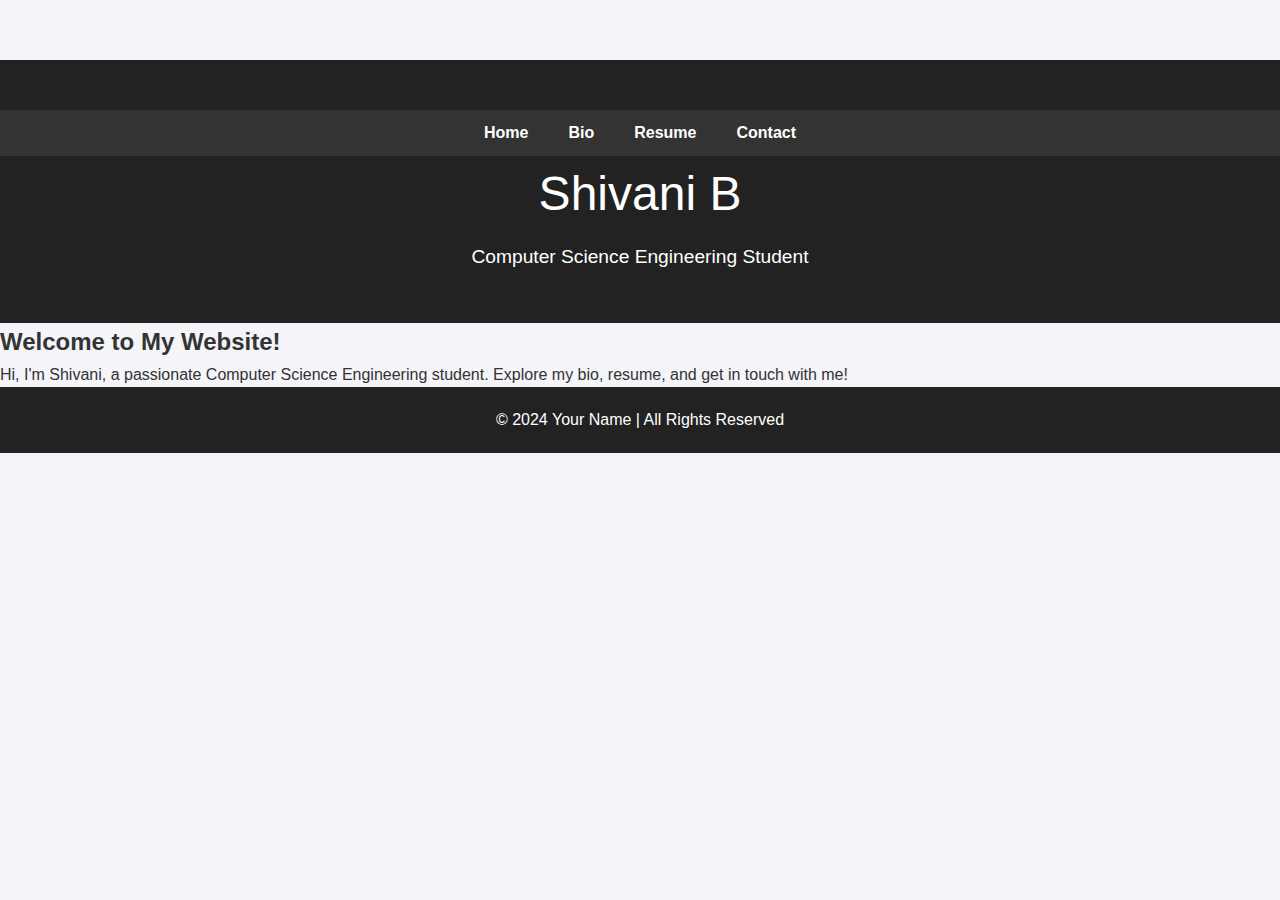
<file: index.html>
<!DOCTYPE html>
<html lang="en">
<head>
    <meta charset="UTF-8">
    <meta name="viewport" content="width=device-width, initial-scale=1.0">
    <meta name="description" content="Personal website of a Computer Science Engineering student with resume and bio-data">
    <title>Home</title>
    <link rel="stylesheet" href="style.css">
</head>
<body>
    <header>
        <nav>
            <ul>
                <li><a href="index.html">Home</a></li>
                <li><a href="bio.html">Bio</a></li>
                <li><a href="resume.html">Resume</a></li>
                <li><a href="contact.html">Contact</a></li>
            </ul>
        </nav>
        <h1>Shivani B</h1>
        <p>Computer Science Engineering Student</p>
    </header>

    <section id="home">
        <div class="container">
            <h2>Welcome to My Website!</h2>
            <p>Hi, I'm Shivani, a passionate Computer Science Engineering student. Explore my bio, resume, and get in touch with me!</p>
        </div>
    </section>

    <footer>
        <p>&copy; 2024 Your Name | All Rights Reserved</p>
    </footer>

</body>
</html>
</file>
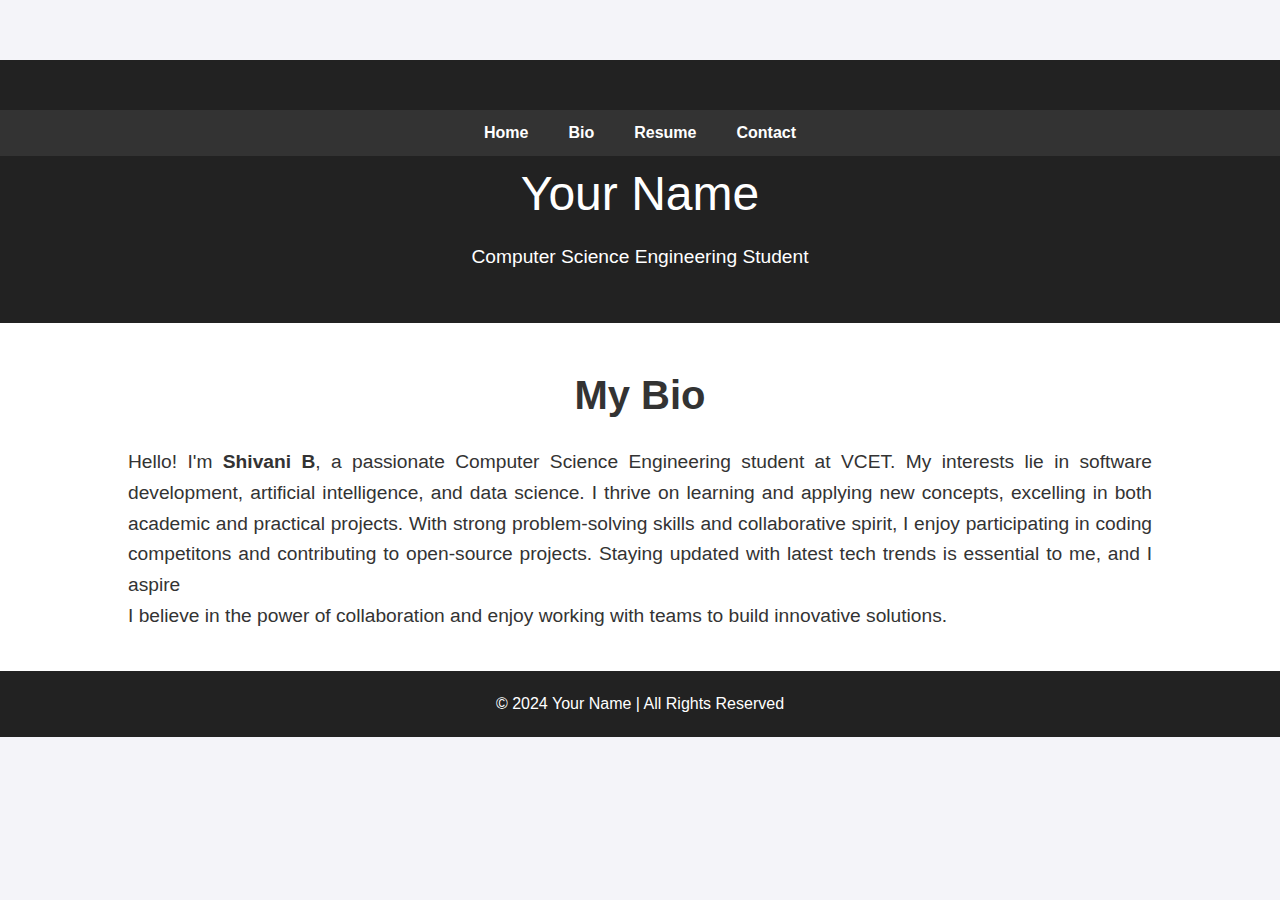
<file: bio.html>
<!DOCTYPE html>
<html lang="en">
<head>
    <meta charset="UTF-8">
    <meta name="viewport" content="width=device-width, initial-scale=1.0">
    <meta name="description" content="Bio page of a Computer Science Engineering student">
    <title>Your Name - Bio</title>
    <link rel="stylesheet" href="style.css">
</head>
<body>
    <header>
        <nav>
            <ul>
                <li><a href="index.html">Home</a></li>
                <li><a href="bio.html">Bio</a></li>
                <li><a href="resume.html">Resume</a></li>
                <li><a href="contact.html">Contact</a></li>
            </ul>
        </nav>
        <h1>Your Name</h1>
        <p>Computer Science Engineering Student</p>
    </header>

    <section id="bio">
        <div class="container">
            <h2>My Bio</h2>
            <p>
                Hello! I'm <strong>Shivani B</strong>, a passionate Computer Science Engineering student at VCET. My interests lie in software development, artificial intelligence, and data science. I thrive on learning and applying new concepts, excelling in both academic and practical projects. With strong problem-solving skills and collaborative spirit, I enjoy participating in coding competitons and contributing to open-source projects. Staying updated with latest tech trends is essential to me, and I aspire 
            </p>
            <p>
                I believe in the power of collaboration and enjoy working with teams to build innovative solutions.
            </p>
        </div>
    </section>

    <footer>
        <p>&copy; 2024 Your Name | All Rights Reserved</p>
    </footer>

</body>
</html>
</file>
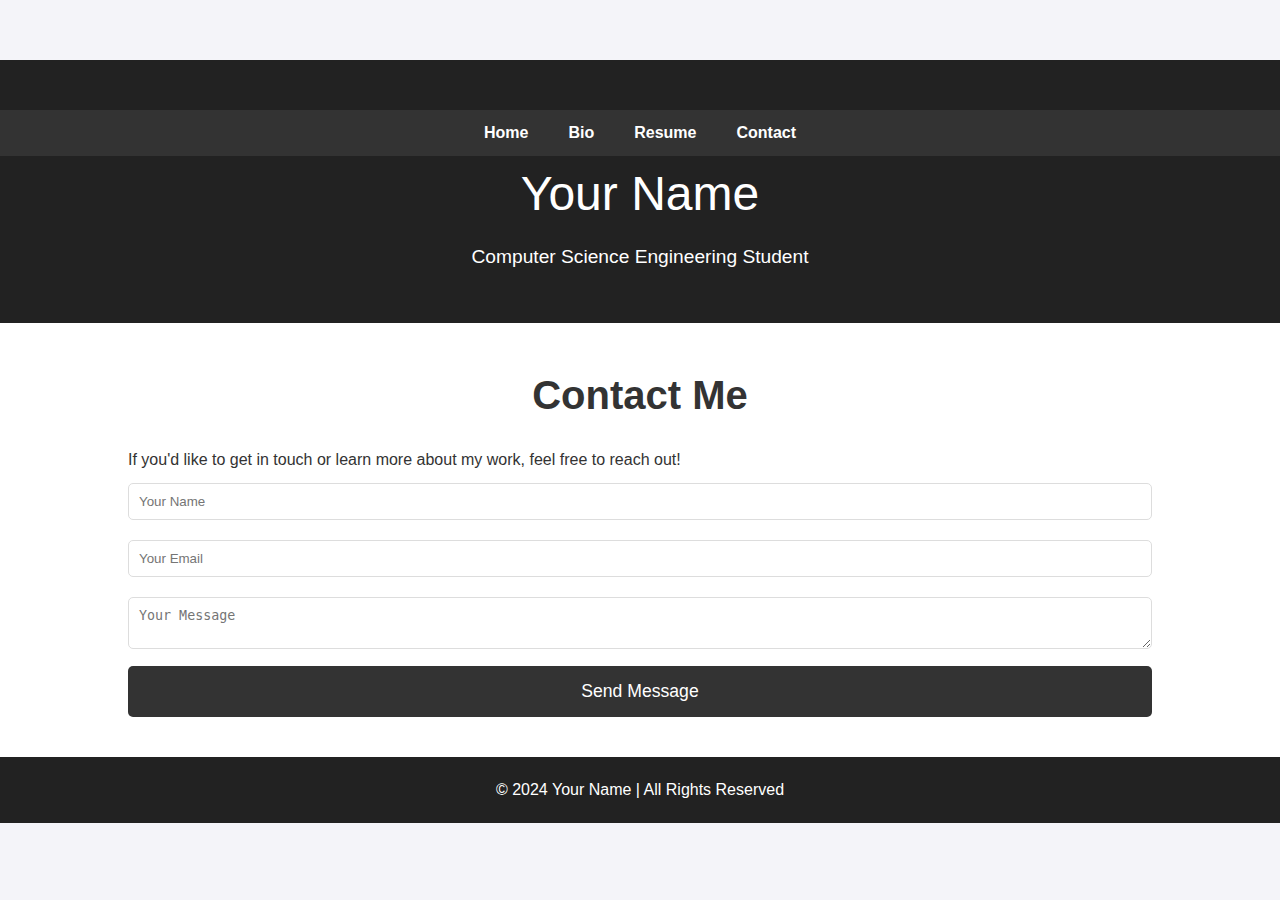
<file: contact.html>
<!DOCTYPE html>
<html lang="en">
<head>
    <meta charset="UTF-8">
    <meta name="viewport" content="width=device-width, initial-scale=1.0">
    <meta name="description" content="Contact page of a Computer Science Engineering student">
    <title>Your Name - Contact</title>
    <link rel="stylesheet" href="style.css">
</head>
<body>
    <header>
        <nav>
            <ul>
                <li><a href="index.html">Home</a></li>
                <li><a href="bio.html">Bio</a></li>
                <li><a href="resume.html">Resume</a></li>
                <li><a href="contact.html">Contact</a></li>
            </ul>
        </nav>
        <h1>Your Name</h1>
        <p>Computer Science Engineering Student</p>
    </header>

    <section id="contact">
        <div class="container">
            <h2>Contact Me</h2>
            <p>If you'd like to get in touch or learn more about my work, feel free to reach out!</p>
            <form action="#" method="post">
                <input type="text" name="name" placeholder="Your Name" required>
                <input type="email" name="email" placeholder="Your Email" required>
                <textarea name="message" placeholder="Your Message" required></textarea>
                <button type="submit">Send Message</button>
            </form>
        </div>
    </section>

    <footer>
        <p>&copy; 2024 Your Name | All Rights Reserved</p>
    </footer>

</body>
</html>
</file>
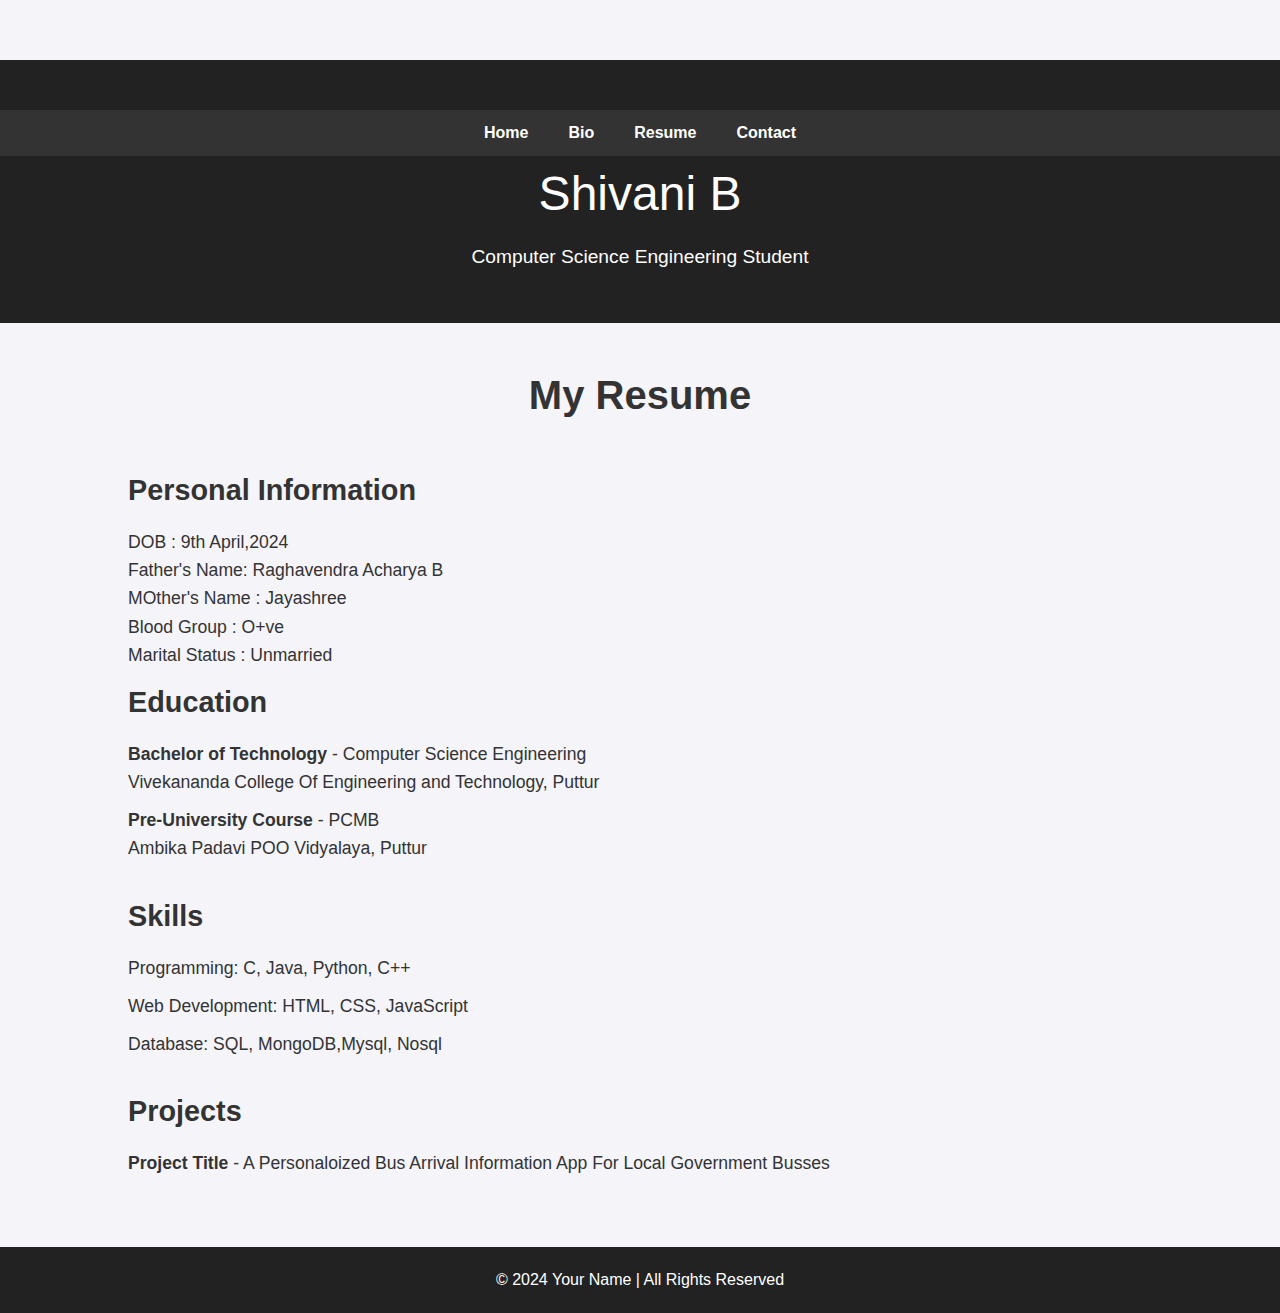
<file: resume.html>
<!DOCTYPE html>
<html lang="en">
<head>
    <meta charset="UTF-8">
    <meta name="viewport" content="width=device-width, initial-scale=1.0">
    <meta name="description" content="Resume page of a Computer Science Engineering student">
    <title>Resume</title>
    <link rel="stylesheet" href="style.css">
</head>
<body>
    <header>
        <nav>
            <ul>
                <li><a href="index.html">Home</a></li>
                <li><a href="bio.html">Bio</a></li>
                <li><a href="resume.html">Resume</a></li>
                <li><a href="contact.html">Contact</a></li>
            </ul>
        </nav>
        <h1>Shivani B</h1>
        <p>Computer Science Engineering Student</p>
    </header>

    <section id="resume">
        <div class="container">
            <h2>My Resume</h2>
            <div class="section">
            <h3>Personal Information</h3>
                <ul>
                    <li>DOB : 9th April,2024<br>Father's Name: Raghavendra Acharya B<br>MOther's Name : Jayashree<br>Blood Group : O+ve<br>Marital Status : Unmarried<br></li>
                </ul>
                <h3>Education</h3>
                <ul>
                    <li><strong>Bachelor of Technology</strong> - Computer Science Engineering<br>Vivekananda College Of Engineering and Technology, Puttur</li>
                    
                    <li><strong>Pre-University Course</strong> - PCMB<br>Ambika Padavi POO Vidyalaya, Puttur</li>
                </ul>
            </div>
            <div class="section">
                <h3>Skills</h3>
                <ul>
                    <li>Programming: C, Java, Python, C++</li>
                    <li>Web Development: HTML, CSS, JavaScript</li>
                    <li>Database: SQL, MongoDB,Mysql, Nosql</li>
                </ul>
            </div>
            <div class="section">
                <h3>Projects</h3>
                <ul>
                    <li><strong>Project Title</strong> - A Personaloized Bus Arrival Information App For Local Government Busses</li>
                </ul>
            </div>
        </div>
    </section>

    <footer>
        <p>&copy; 2024 Your Name | All Rights Reserved</p>
    </footer>

</body>
</html>
</file>
<file: style.css>
/* General reset */
* {
    margin: 0;
    padding: 0;
    box-sizing: border-box;
}

/* Body and Font Settings */
body {
    font-family: 'Open Sans', sans-serif;
    line-height: 1.6;
    background-color: #f4f4f9;
    color: #333;
    padding-top: 60px; /* Adjust for fixed nav */
}

/* Header Styling */
header {
    background-color: #222;
    color: white;
    text-align: center;
    padding: 50px 0;
}

header h1 {
    font-size: 3em;
    font-weight: 500;
    margin-bottom: 10px;
}

header p {
    font-size: 1.2em;
    font-weight: 400;
}

nav ul {
    list-style-type: none;
    display: flex;
    justify-content: center;
    padding: 10px 0;
    background-color: #333;
}

nav ul li {
    margin: 0 20px;
}

nav ul li a {
    color: white;
    text-decoration: none;
    font-weight: 600;
}

nav ul li a:hover {
    text-decoration: underline;
}

/* Bio Section */
#bio {
    background-color: #fff;
    padding: 40px 0;
}

#bio .container {
    width: 80%;
    margin: 0 auto;
}

#bio h2 {
    font-size: 2.5em;
    text-align: center;
    margin-bottom: 20px;
}

#bio p {
    font-size: 1.2em;
    text-align: justify;
}

/* Resume Section */
#resume {
    background-color: #f4f4f9;
    padding: 40px 0;
}

#resume .container {
    width: 80%;
    margin: 0 auto;
}

#resume h2 {
    font-size: 2.5em;
    text-align: center;
    margin-bottom: 40px;
}

#resume .section {
    margin-bottom: 30px;
}

#resume h3 {
    font-size: 1.8em;
    margin-bottom: 15px;
}

#resume ul {
    list-style-type: none;
    font-size: 1.1em;
}

#resume li {
    margin-bottom: 10px;
}

/* Contact Section */
#contact {
    background-color: #fff;
    padding: 40px 0;
}

#contact .container {
    width: 80%;
    margin: 0 auto;
}

#contact h2 {
    font-size: 2.5em;
    text-align: center;
    margin-bottom: 20px;
}

#contact form input,
#contact form textarea {
    width: 100%;
    padding: 10px;
    margin: 10px 0;
    border-radius: 5px;
    border: 1px solid #ddd;
}

#contact form button {
    background-color: #333;
    color: white;
    padding: 15px;
    width: 100%;
    border: none;
    border-radius: 5px;
    font-size: 1.1em;
    cursor: pointer;
}

#contact form button:hover {
    background-color: #555;
}

/* Footer */
footer {
    background-color: #222;
    color: white;
    text-align: center;
    padding: 20px;
    font-size: 1em;
}

/* Responsive Design */
@media (max-width: 768px) {
    header h1 {
        font-size: 2.5em;
    }

    nav ul {
        flex-direction: column;
    }

    nav ul li {
        margin: 10px 0;
    }

    #bio .container,
    #resume .container,
    #contact .container {
        width: 90%;
    }
}
</file>
